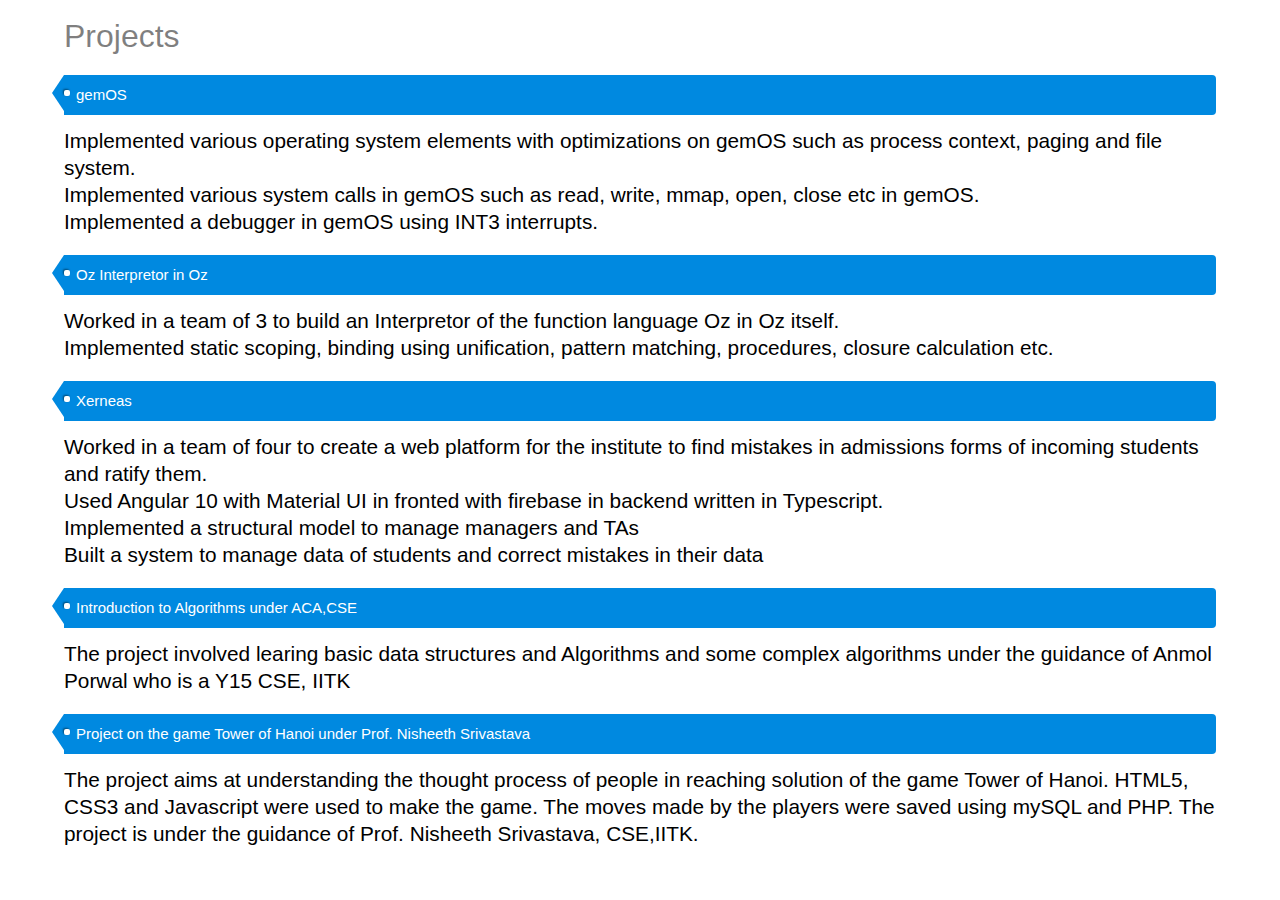
<file: projects.html>
<!DOCTYPE html>
<html>
  <head>
    <meta name="viewport" content="width=device-width, initial-scale=1.0" />
    <title>Projects of Rishabh</title>
    <link rel="stylesheet" type="text/css" href="examples.css" />
  </head>

  <body>
    <div class="content">
      <p class="entry">Projects</p>
      <div class="list-type3">
        <ol>
          <li>gemOS</li>
          <p>
            Implemented various operating system elements with optimizations on
            gemOS such as process context, paging and file system.
          </p>
          <p>
            Implemented various system calls in gemOS such as read, write, mmap,
            open, close etc in gemOS.
          </p>
          <p>Implemented a debugger in gemOS using INT3 interrupts.</p>
          <li>Oz Interpretor in Oz</li>
          <p>
            Worked in a team of 3 to build an Interpretor of the function
            language Oz in Oz itself.
          </p>
          <p>
            Implemented static scoping, binding using unification, pattern
            matching, procedures, closure calculation etc.
          </p>
          <li>Xerneas</li>
          <p>
            Worked in a team of four to create a web platform for the institute
            to find mistakes in admissions forms of incoming students and ratify
            them.
          </p>
          <p>
            Used Angular 10 with Material UI in fronted with firebase in backend
            written in Typescript.
          </p>
          <p>Implemented a structural model to manage managers and TAs</p>
          <p>
            Built a system to manage data of students and correct mistakes in
            their data
          </p>
          <li>Introduction to Algorithms under ACA,CSE</li>
          <p>
            The project involved learing basic data structures and Algorithms
            and some complex algorithms under the guidance of Anmol Porwal who
            is a Y15 CSE, IITK
          </p>
          <li>
            Project on the game Tower of Hanoi under Prof. Nisheeth Srivastava
          </li>
          <p>
            The project aims at understanding the thought process of people in
            reaching solution of the game Tower of Hanoi. HTML5, CSS3 and
            Javascript were used to make the game. The moves made by the players
            were saved using mySQL and PHP. The project is under the guidance of
            Prof. Nisheeth Srivastava, CSE,IITK.
          </p>
        </ol>
      </div>
    </div>
  </body>
</html>
</file>
<file: examples.css>
@charset "ISO-8859-1";
/* Reset CSS
 * --------------------------------------- */
body,
div,
dl,
dt,
dd,
ul,
ol,
li,
h1,
h2,
h3,
h4,
h5,
h6,
pre,
form,
fieldset,
input,
textarea,
p,
blockquote,
th,
td {
  padding: 0;
  margin: 0;
}
a {
  text-decoration: none;
}
table {
  border-spacing: 0;
}
fieldset,
img {
  border: 0;
}
address,
caption,
cite,
code,
dfn,
em,
strong,
th,
var {
  font-weight: normal;
  font-style: normal;
}
strong {
  font-weight: bold;
}
ol,
ul {
  /* list-style: none; */
  margin: 0;
  padding: 0;
}
caption,
th {
  text-align: left;
}
h1,
h2,
h3,
h4,
h5,
h6 {
  font-weight: normal;
  font-size: 100%;
  margin: 0;
  padding: 0;
  color: #444;
}
q:before,
q:after {
  content: "";
}
abbr,
acronym {
  border: 0;
}

/* Custom CSS
 * --------------------------------------- */
body {
  font-family: arial, helvetica;
  color: #333;
  color: rgba(0, 0, 0, 0.5);
}
h1 {
  font-size: 6em;
}
p {
  font-size: 2em;
}
.ms-section {
  text-align: center;
}

.me {
  width: 30vw;
  height: auto;
  border-radius: 10px;
}

.link {
  font-size: 3vh;
  margin-right: 0.7vw;
}

#menu li {
  display: inline-block;
  margin: 10px;
  color: #000;
  background: #fff;
  background: rgba(255, 255, 255, 0.3);
  -webkit-border-radius: 10px;
  border-radius: 10px;
  font-size: 2vh;
}
#menu li.active {
  background: #666;
  background: rgba(255, 255, 255, 1);
  color: #000;
}
#menu li a {
  text-decoration: none;
  color: #000;
}
#menu li.active a:hover {
  color: #000;
}
#menu li:hover {
  background: rgba(255, 255, 255, 0.8);
}
#menu li a,
#menu li.active a {
  padding: 9px 18px;
  display: block;
}
#menu li.active a {
  color: #000;
}
#menu {
  position: fixed;
  top: 0;
  left: 0;
  height: 40px;
  z-index: 70;
  width: 100%;
  padding: 0;
  margin: 0;
}
#infoMenu {
  height: 20px;
  color: #f2f2f2;
  position: fixed;
  z-index: 70;
  bottom: 0;
  width: 100%;
  text-align: right;
  font-size: 0.9em;
  padding: 8px 0 8px 0;
}
#infoMenu ul {
  padding: 0 40px;
}
#infoMenu li a {
  display: block;
  margin: 0 22px 0 0;
  color: #333;
}
#infoMenu li a:hover {
  text-decoration: underline;
}
#infoMenu li {
  display: inline-block;
  position: relative;
}
#examplesList {
  display: none;
  background: #282828;
  -webkit-border-radius: 6px;
  -moz-border-radius: 6px;
  border-radius: 6px;
  padding: 20px;
  float: left;
  position: absolute;
  bottom: 29px;
  right: 0;
  width: 638px;
  text-align: left;
}
#examplesList ul {
  padding: 0;
}
#examplesList ul li {
  display: block;
  margin: 5px 0;
}
#examplesList ul li a {
  color: #bdbdbd;
  margin: 0;
}
#examplesList ul li a:hover {
  color: #f2f2f2;
}
#examplesList .column {
  float: left;
  margin: 0 20px 0 0;
}
#examplesList h3 {
  color: #f2f2f2;
  font-size: 1.2em;
  margin: 0 0 15px 0;
  border-bottom: 1px solid rgba(0, 0, 0, 0.4);
  -webkit-box-shadow: 0 1px 0 rgba(255, 255, 255, 0.1);
  -moz-box-shadow: 0 1px 0 rgba(255, 255, 255, 0.1);
  box-shadow: 0 1px 0 rgba(255, 255, 255, 0.1);
  padding: 0 0 5px 0;
}

/* Demos Menu
 * --------------------------------------- */
#demosMenu {
  position: fixed;
  bottom: 10px;
  right: 10px;
  z-index: 999;
}

#right1{
  padding-right: 2vw;
}

.acads{
  list-style-type: none;
  font-size: 2em;
}

.giva{
  width: 15vw;
  height: auto;
  margin-bottom: 2vh;
}

.antaragni{
  height: 10vh;
  width: auto;
}

.header{
  display: flex;
  flex-direction: row;
  text-align: center;
  width: 100%;
}

.antar{
  margin-bottom: 2vh;
}

li{
  font-size: 3.5vh;
  line-height: 1.3;
}

@media only screen and (max-width: 600px) {
  .me {
    width: 40vw;
  }

  h1{
    font-size: 6vw;
  }

  p, .acads{
    font-size: 3.5vw;
  }

  .giva{
    width: 25vw;
  }

  li{
    font-size: 3vh;
  }
}



.list-type3 li {
  line-height: 40px;
  position: relative;
  font-size: 15px;
  margin-bottom: 12px;
  margin-top: 20px;
  font-family: 'Raleway', sans-serif;
  transition: background-color 1.5s ease;
}

.list-type3 li {
  padding: 0 60px 0 12px;
  background: #0089e0;
  color: #fff;
  text-decoration: none;
  -moz-border-radius-bottomright: 4px;
  -webkit-border-bottom-right-radius: 4px;
  border-bottom-right-radius: 4px;
  -moz-border-radius-topright: 4px;
  -webkit-border-top-right-radius: 4px;
  border-top-right-radius: 4px;
}

.list-type3 li:before {
  content: "";
  float: left;
  position: absolute;
  top: 0;
  left: -12px;
  width: 0;
  height: 0;
  border-color: transparent #0089e0 transparent transparent;
  border-style: solid;
  border-width: 18px 12px 18px 0;
}

.list-type3 li:after {
  content: "";
  position: absolute;
  top: 15px;
  left: 0;
  float: left;
  width: 6px;
  height: 6px;
  -moz-border-radius: 2px;
  -webkit-border-radius: 2px;
  border-radius: 2px;
  background: #fff;
  -moz-box-shadow: -1px -1px 2px #004977;
  -webkit-box-shadow: -1px -1px 2px #004977;
  box-shadow: -1px -1px 2px #004977;
}

.list-type3 p{
  color: black;
  font-size: 1.3em;
  line-height: 1.3;
}

.content{
  padding: 2vh 5vw;
}

.projects{
  position: absolute;
  bottom: 10px;
  left: 10px;
}
</file>
